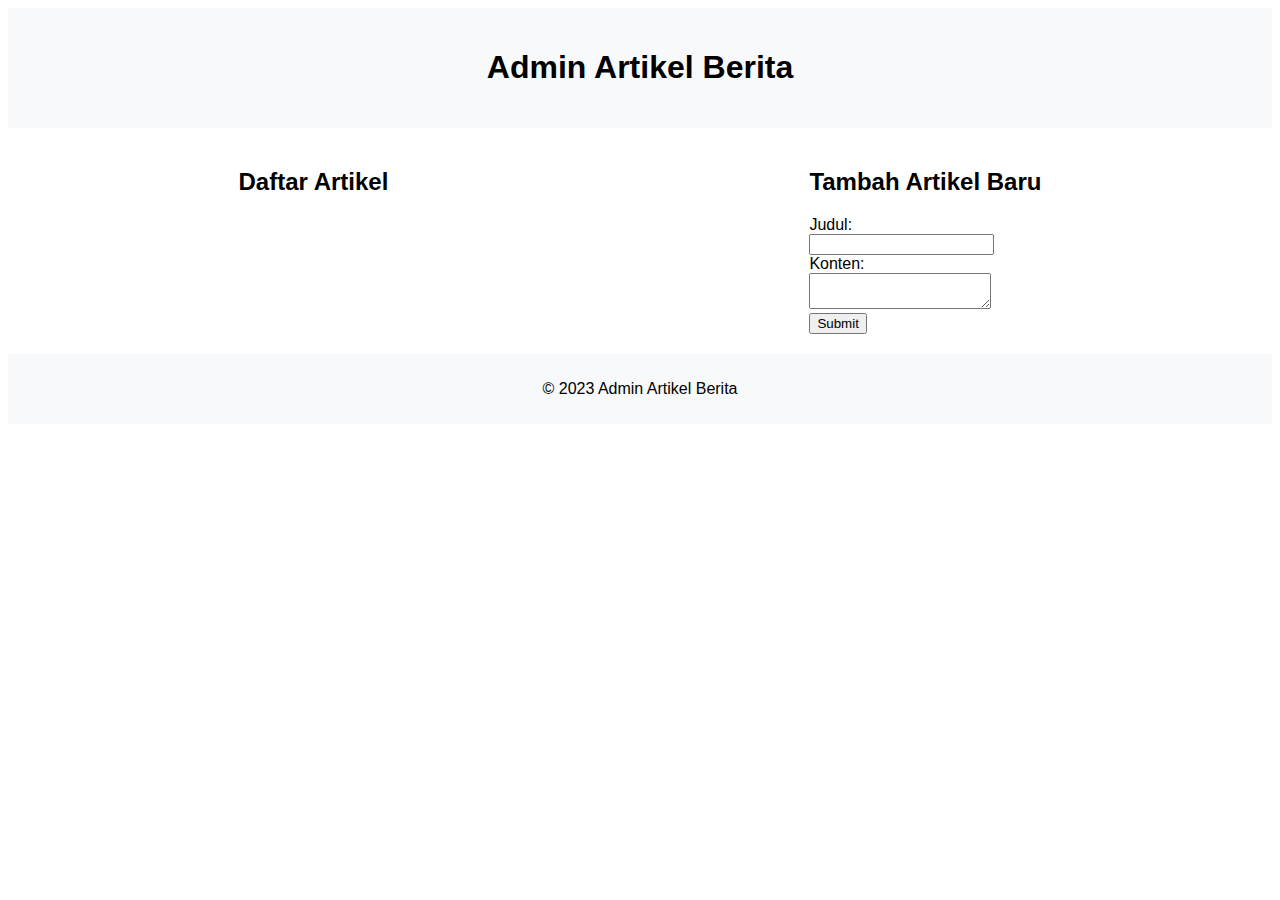
<file: admin.html>
<!DOCTYPE html>
<html>
<head>
    <title>Admin Artikel Berita</title>
    <link rel="stylesheet" type="text/css" href="stylesadmin.css">
</head>
<body>
    <header>
        <h1>Admin Artikel Berita</h1>
    </header>
    <main>
        <section>
            <h2>Daftar Artikel</h2>
            <ul id="artikel-list">
                <!-- Daftar artikel akan ditampilkan di sini -->
            </ul>
        </section>
        <section>
            <h2>Tambah Artikel Baru</h2>
            <form id="form-artikel">
                <label for="judul">Judul:</label><br>
                <input type="text" id="judul" name="judul"><br>
                <label for="konten">Konten:</label><br>
                <textarea id="konten" name="konten"></textarea><br>
                <input type="submit" value="Submit">
            </form>
        </section>
    </main>
    <footer>
        <p>© 2023 Admin Artikel Berita</p>
    </footer>
</body>
</html>
</file>
<file: stylesadmin.css>
body {
    font-family: Arial, sans-serif;
}

header {
    background-color: #f8f9fa;
    padding: 20px;
    text-align: center;
}

main {
    display: flex;
    justify-content: space-around;
    padding: 20px;
}

footer {
    background-color: #f8f9fa;
    text-align: center;
    padding: 10px;
}
</file>
